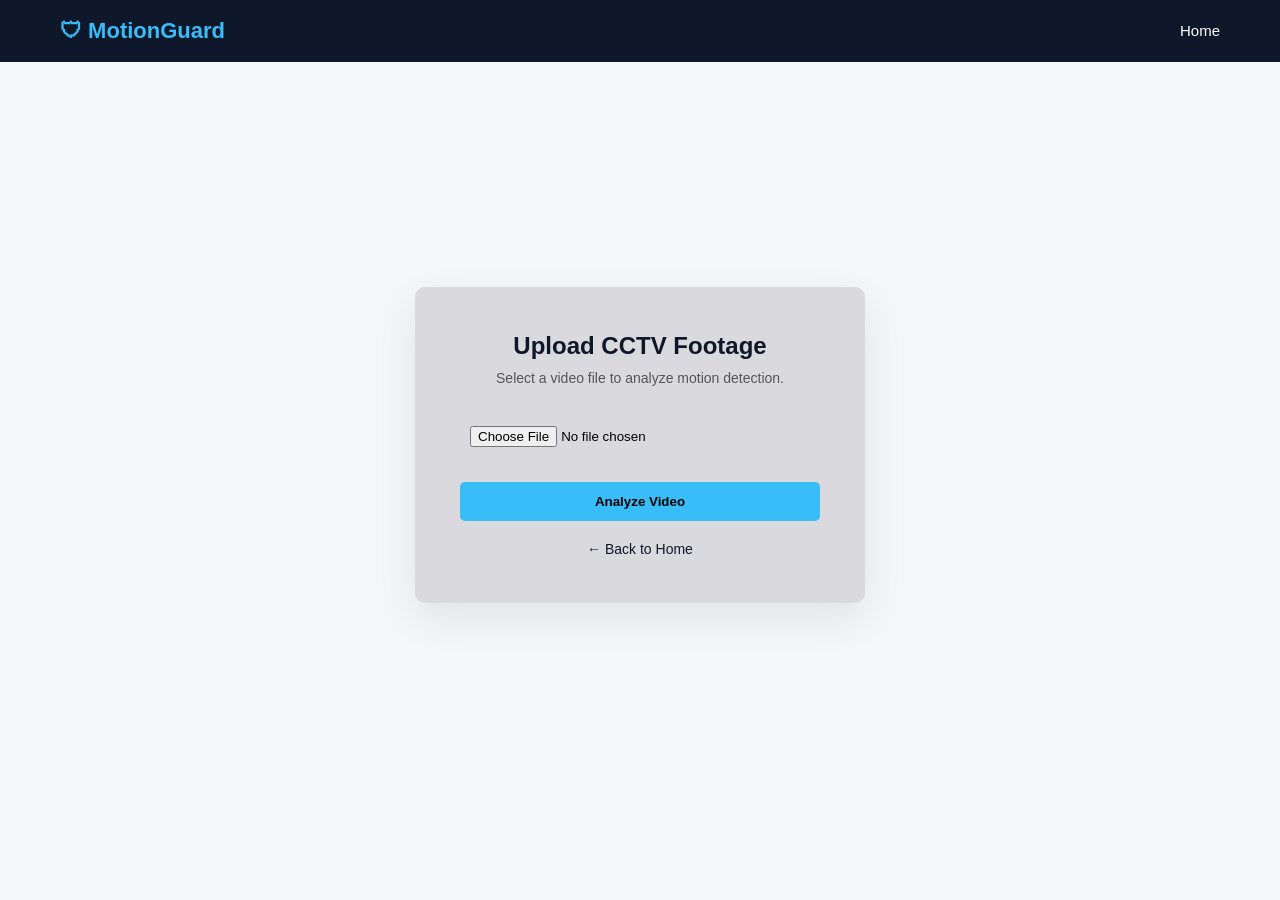
<file: templates/upload.html>
<!DOCTYPE html>
<html>
<head>
    <title>Upload Video | MotionGuard</title>

    <style>
        * {
            margin: 0;
            padding: 0;
            box-sizing: border-box;
            font-family: 'Segoe UI', sans-serif;
        }

        body {
            background-color: #f4f6f9;
        }

        /* Navbar */
        .navbar {
            display: flex;
            justify-content: space-between;
            align-items: center;
            padding: 18px 60px;
            background-color: #0f172a;
        }

        .logo {
            color: #38bdf8;
            font-size: 22px;
            font-weight: bold;
        }

        .nav-links a {
            color: white;
            text-decoration: none;
            margin-left: 25px;
            font-size: 15px;
        }

        .nav-links a:hover {
            color: #38bdf8;
        }

        /* Center Section */
        .upload-wrapper {
            display: flex;
            justify-content: center;
            align-items: center;
            height: 85vh;
        }

        .upload-card {
            background: rgb(218, 217, 221);
            width: 450px;
            padding: 45px;
            border-radius: 10px;
            box-shadow: 0 15px 40px rgba(0,0,0,0.08);
            text-align: center;
        }

        .upload-card h2 {
            margin-bottom: 10px;
            color: #0f172a;
        }

        .upload-card p {
            font-size: 14px;
            color: #555;
            margin-bottom: 30px;
        }

        /* File Input */
        .file-input {
            margin-bottom: 25px;
        }

        .file-input input {
            width: 100%;
            padding: 10px;
        }

        /* Button */
        .btn {
            width: 100%;
            padding: 12px;
            background-color: #38bdf8;
            border: none;
            border-radius: 5px;
            font-weight: bold;
            cursor: pointer;
            transition: 0.3s;
        }

        .btn:hover {
            background-color: #0ea5e9;
        }

        /* Back Link */
        .back {
            display: inline-block;
            margin-top: 20px;
            font-size: 14px;
            color: #0f172a;
            text-decoration: none;
        }

        .back:hover {
            text-decoration: underline;
        }

    </style>
</head>
<body>

    <div class="navbar">
        <div class="logo">🛡 MotionGuard</div>
        <div class="nav-links">
            <a href="/">Home</a>
        </div>
    </div>

    <div class="upload-wrapper">
        <div class="upload-card">
            <h2>Upload CCTV Footage</h2>
            <p>Select a video file to analyze motion detection.</p>

            <form action="/upload" method="POST" enctype="multipart/form-data">

                <div class="file-input">
                    <input type="file" name="video" required>
                </div>

                <button type="submit" class="btn">
                    Analyze Video
                </button>

            </form>

            <a href="/" class="back">← Back to Home</a>
        </div>
    </div>

</body>
</html>
</file>
